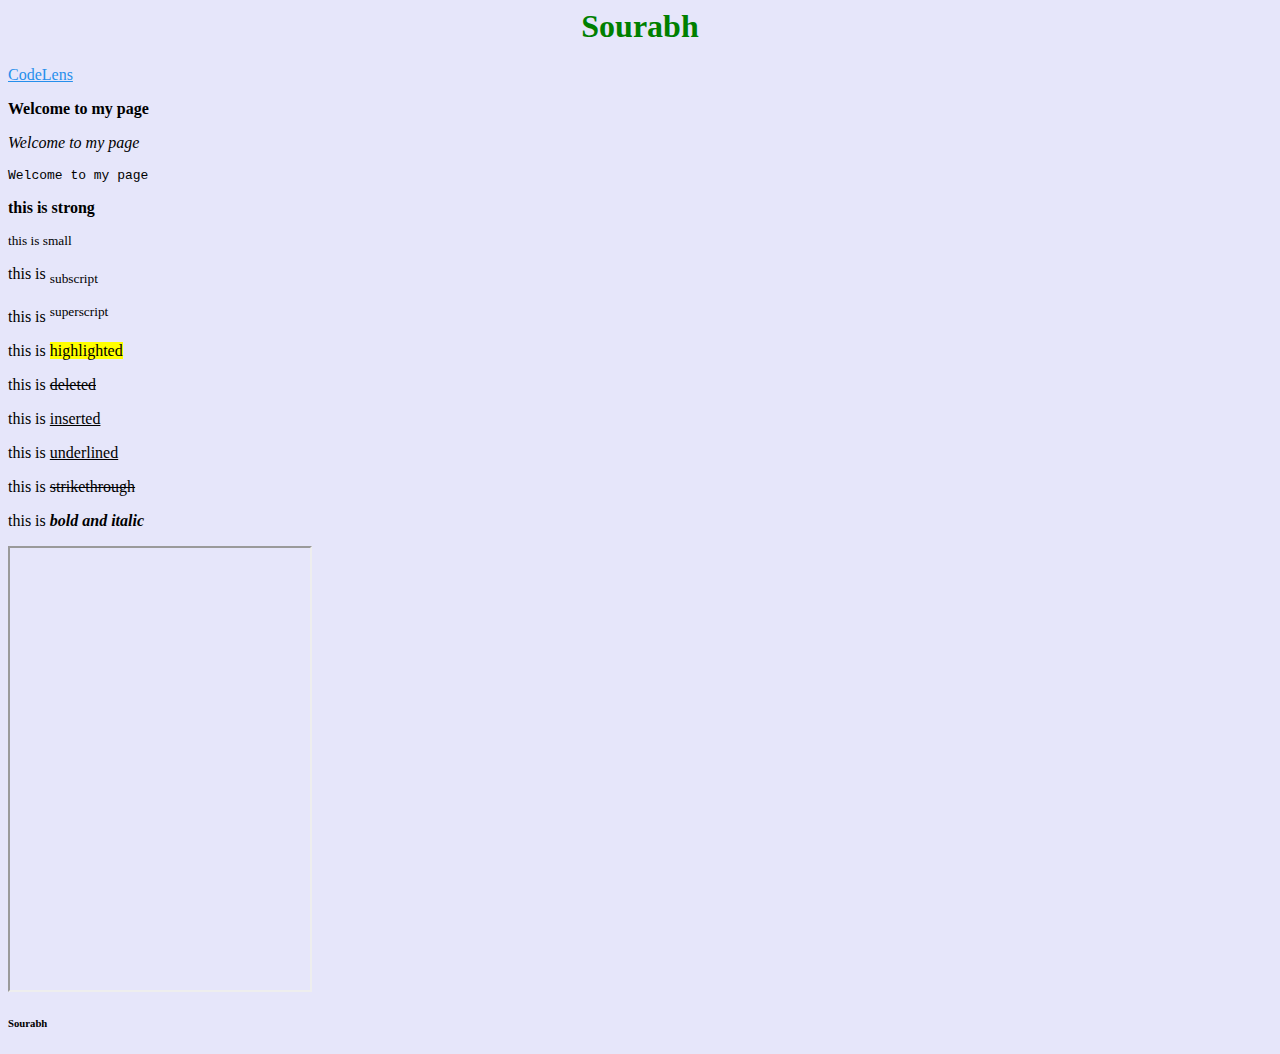
<file: 1.html>
<html>
    <head>
        <title>Sourabh Page Title</title>
    
    </head>
    <body style="background-color: lavender;">
        <h1 style="color: green;text-align: center;">Sourabh</h1>
        <a href="https://codelens.live" style="color: rgb(38, 143, 236);text-align: right;">CodeLens</a>
        <b><p>Welcome to my page</p></b>
        <i><p>Welcome to my page</p></i>
        <pre><p>Welcome to my page</p></pre>
        <p><strong>this is strong</strong></p>
        <p><small>this is small</small></p>
        <p>this is <sub>subscript</sub></p>
        <p>this is <sup>superscript</sup></p>
        <p>this is <mark>highlighted</mark></p>
        <p>this is <del>deleted</del></p>   
        <p>this is <ins>inserted</ins></p>
        <p>this is <u>underlined</u></p>
        <p>this is <s>strikethrough</s></p>
        <p>this is <strong><em>bold and italic</em></strong></p>
<iframe src="https:///" wight="1000px" height="50%"></iframe>
        <h6>Sourabh</h6>
    </body>
</html>
</file>
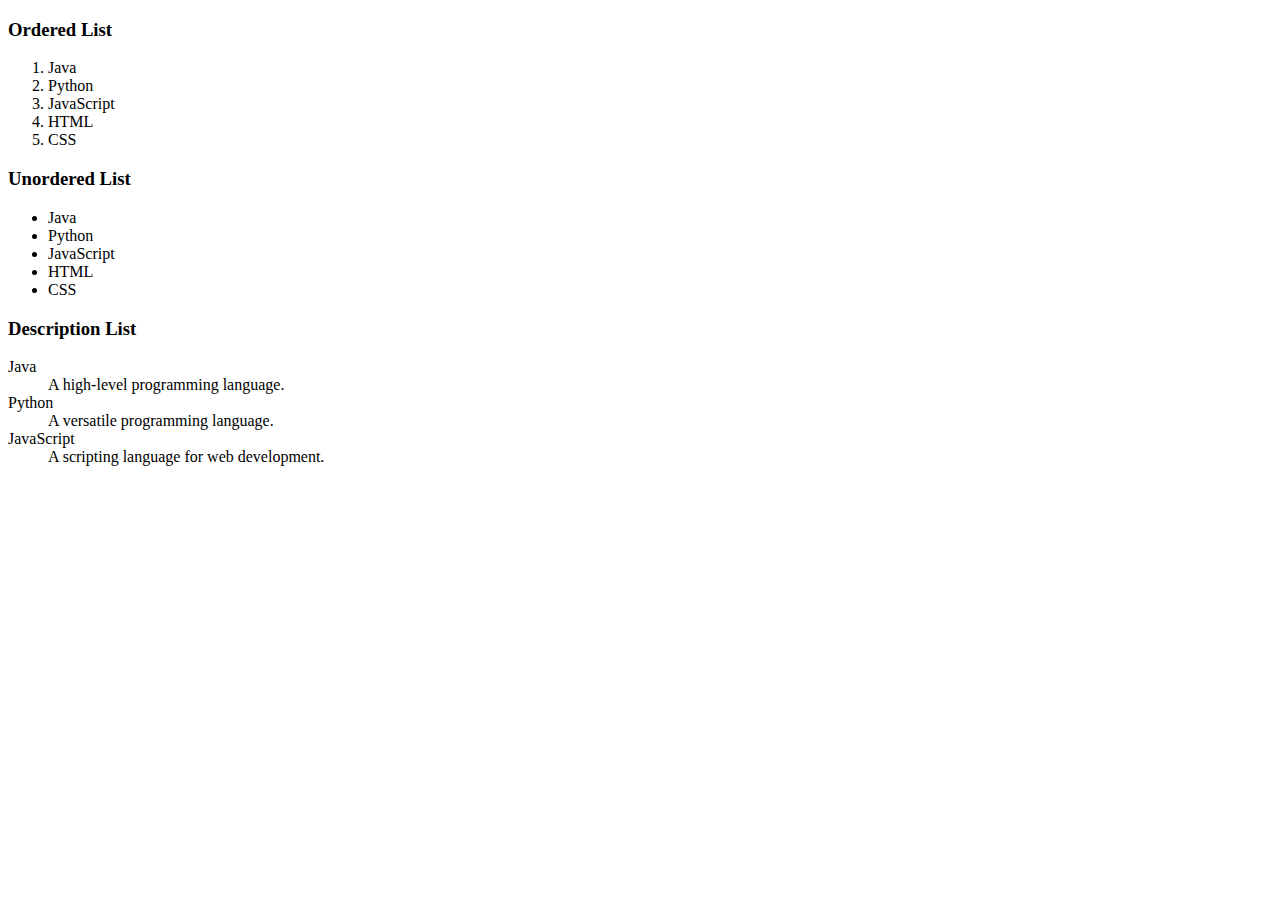
<file: book.html>
<!DOCTYPE html>
<html lang="en">
<head>
    <meta charset="UTF-8">
    <meta name="viewport" content="width=device-width, initial-scale=1.0">
    <title>Books in Btech</title>
</head>
<body>
    <h3>Ordered List</h3>
    <ol>
        <li>Java</li>
        <li>Python</li>
        <li>JavaScript</li>
        <li>HTML</li>
        <li>CSS</li>
    </ol>

    <h3>Unordered List</h3>
    <ul>
        <li>Java</li>
        <li>Python</li>
        <li>JavaScript</li>
        <li>HTML</li>
        <li>CSS</li>
    </ul>

    <h3>Description List</h3>
    <dl>
        <dt>Java</dt>
        <dd>A high-level programming language.</dd>
        <dt>Python</dt>
        <dd>A versatile programming language.</dd>
        <dt>JavaScript</dt>
        <dd>A scripting language for web development.</dd>
    </dl>
</body>
</html>
</file>
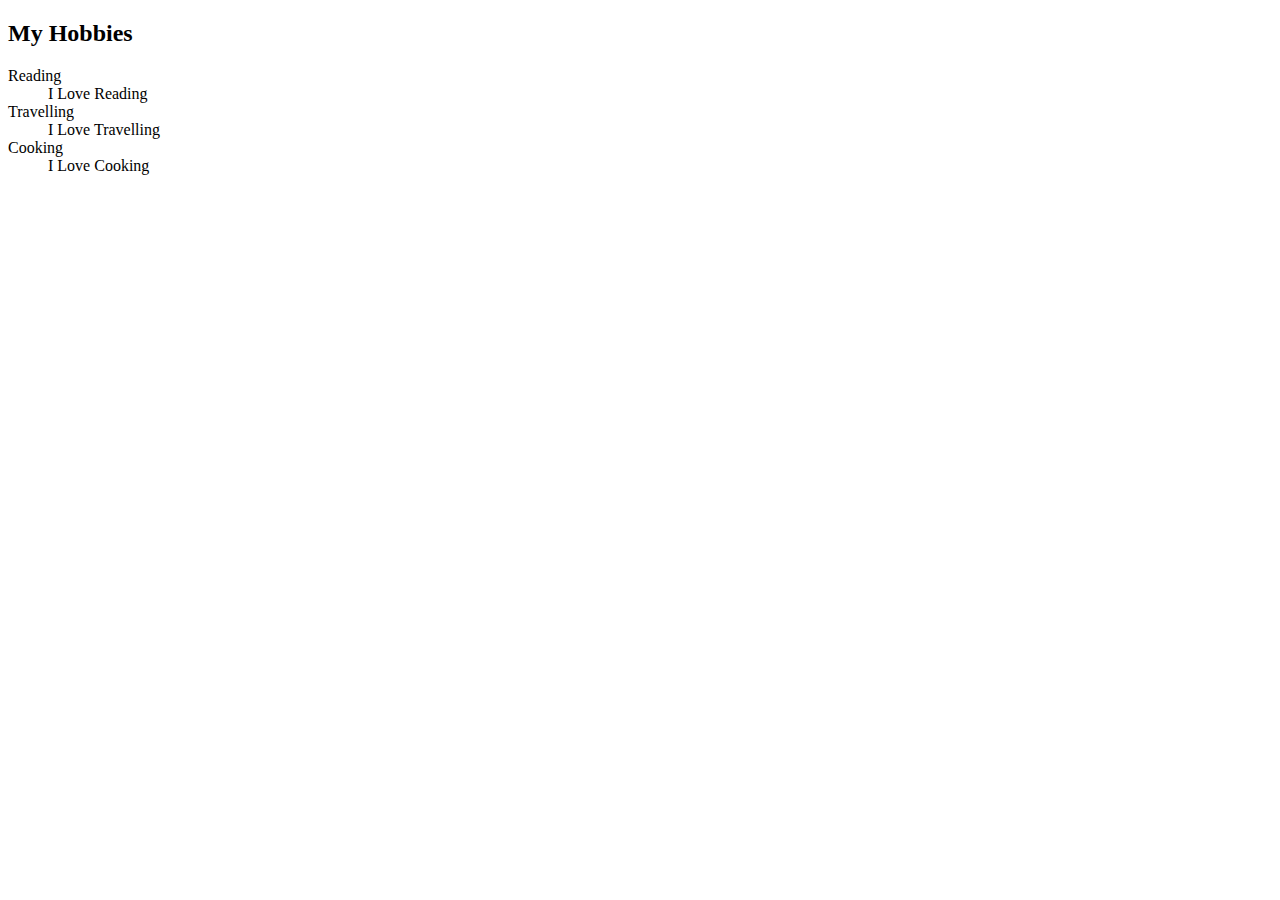
<file: hobby.html>
<!DOCTYPE html>
<html lang="en">
<head>
    <meta charset="UTF-8">
    <meta name="viewport" content="width=device-width, initial-scale=1.0">
    <title>Sourabhs Hobby</title>
</head>
<body>
    <h2>My Hobbies</h2>
    <dl>
        <dt>Reading</dt>
        <dd>I Love Reading</dd>
        <dt>Travelling</dt>
        <dd>I Love Travelling</dd>
        <dt>Cooking</dt>
        <dd>I Love Cooking</dd>
    </dl>
</body>
</html>
</file>
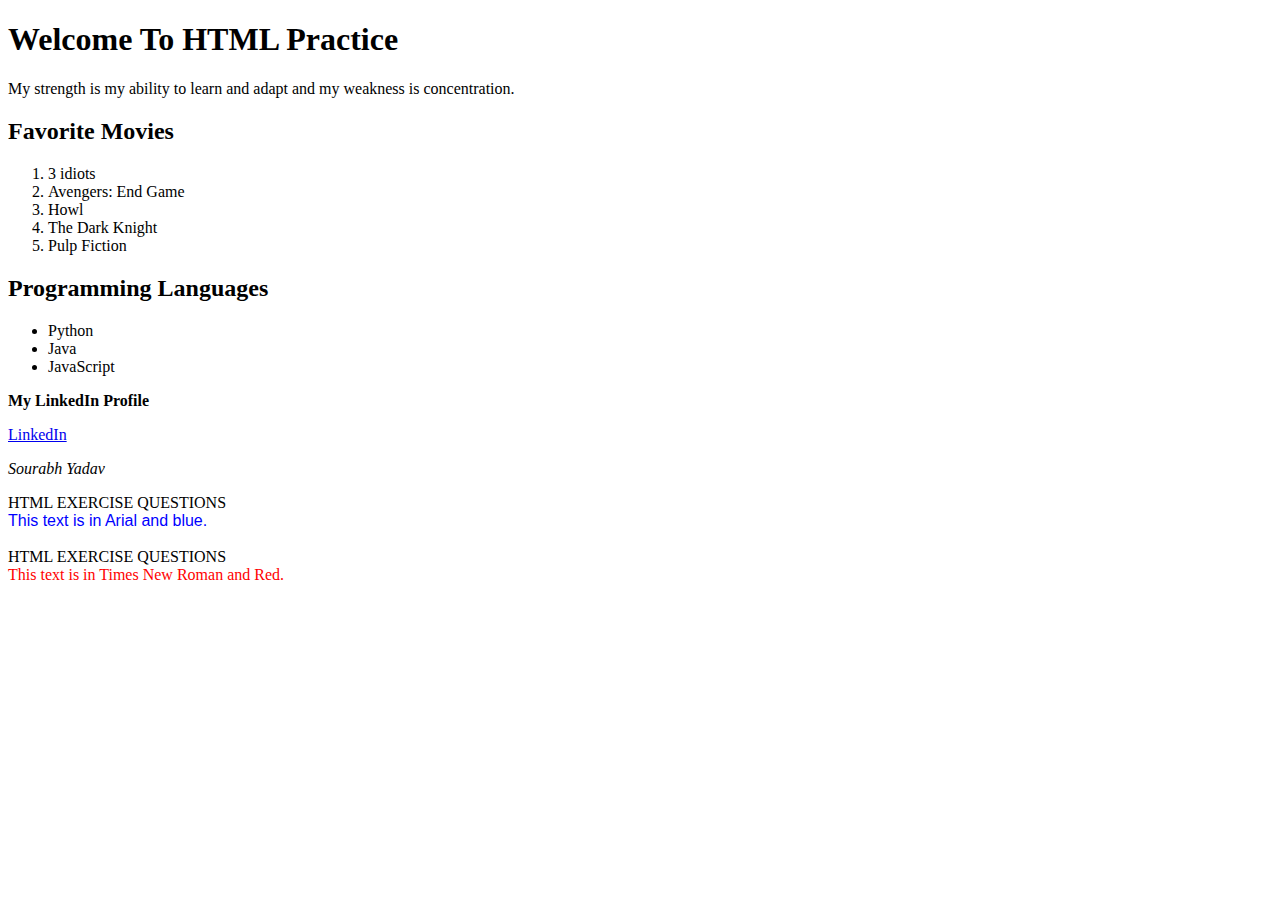
<file: practice.html>
<!DOCTYPE html>
<html lang="en">
<head>
    <meta charset="UTF-8">
    <meta name="viewport" content="width=device-width, initial-scale=1.0">
    <title>My First Webpage</title>
</head>
<body>
    <h1>Welcome To HTML Practice</h1>
    <p>My strength is my ability to learn and adapt
        and my weakness is concentration.
    </p>
    
    <h2>Favorite Movies</h2>
    <ol>
        <li>3 idiots</li>
        <li>Avengers: End Game</li>
        <li>Howl</li>
        <li>The Dark Knight</li>
        <li>Pulp Fiction</li>
    </ol>

    <h2>Programming Languages</h2>
    <ul>
        <li>Python</li>
        <li>Java</li>
        <li>JavaScript</li>
    </ul>
    
    <p><strong>My LinkedIn Profile</strong></p>
    <a href="https://www.linkedin.com/in/yadavsourabh">LinkedIn</a>
    
    <p><em>Sourabh Yadav</em></p>
    
    <p>
        HTML EXERCISE QUESTIONS<br>
        <font face="Arial" color="blue">
            This text is in Arial and blue.<br>
        </font><br>
        HTML EXERCISE QUESTIONS<br>
        <font face="Times New Roman" color="red">
            This text is in Times New Roman and Red.<br>
        </font>
    </p>
</body>
</html>
</file>
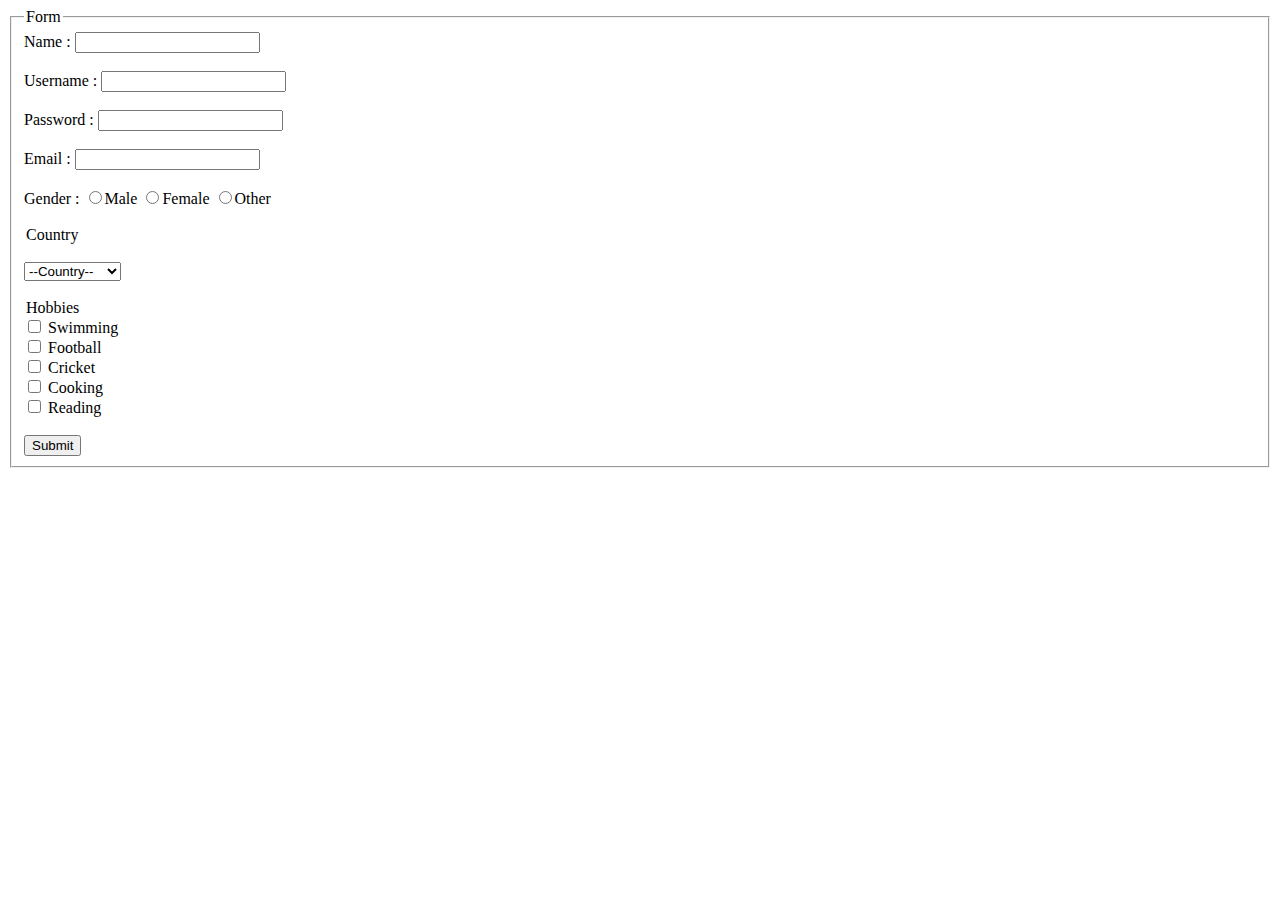
<file: form/form-practical.html>
<!-- Design a HTML form with a block pattern that includes text input for a user's name, password, an email
  input, checkbox, radio button, drop-down list and a submit button. -->

  <html lang="en">
    <head>
        <meta charset="UTF-8">
        <meta name="viewport" content="width=device-width, initial-scale=1.0">
        <title>Form</title>
    </head>
    <body>
        <form >
            <fieldset>
                <legend>Form</legend>
            Name : <input type="text"><br><br>
            Username : <input type="text"><br><br>
            Password : <input type="password"><br><br>
            Email : <input type="email"><br><br>
            Gender : <input type="radio" value="male">Male
            <input type="radio" value="female">Female
            <input type="radio" value="ronak">Other <br><br>
            <legend>Country</legend><br>
            <select>
                <option>--Country--</option>
                <option>India</option>
                <option>Japan</option>
                <option>South Korea</option>
                <option>China</option>
                <option>USA</option>
                <option>UK</option>
                <option>Germany</option>
                <option>Italy</option>
                <option>Spain</option>
                <option>France</option>
                <option>Poland</option>
                <option>Greenland</option>
                <option>Iceland</option>
                <option>Finland</option>
            </select><br><br>
            <legend>Hobbies</legend>
            <input type="checkbox"> Swimming <br>
            <input type="checkbox"> Football <br>
            <input type="checkbox"> Cricket <br>
            <input type="checkbox"> Cooking <br>
            <input type="checkbox"> Reading <br><br>
            <input type="submit">
            </fieldset>
        </form>
    </body>
    </html>
</file>
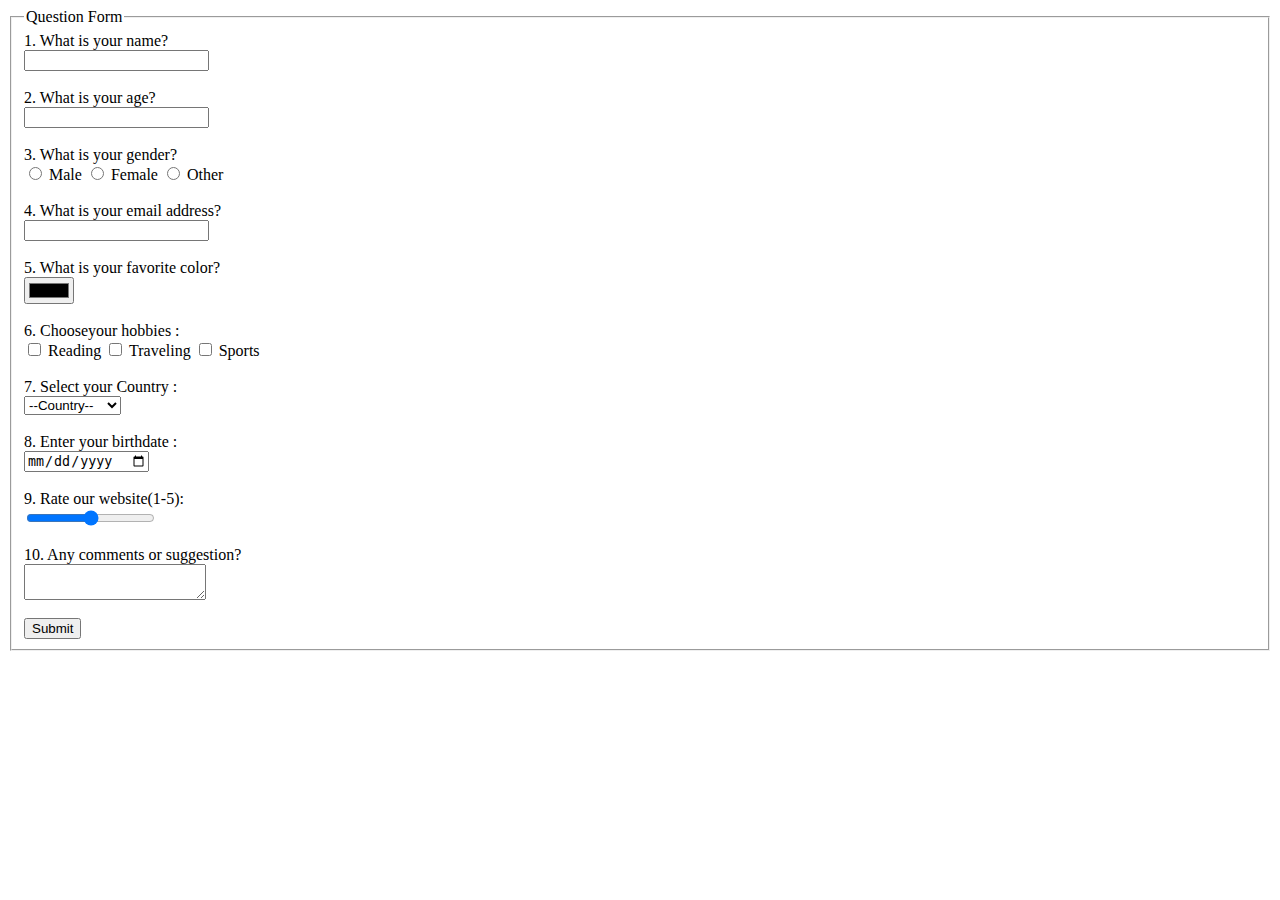
<file: form/form-practical2.html>
<html lang="en">
<head>
    <meta charset="UTF-8">
    <meta name="viewport" content="width=device-width, initial-scale=1.0">
    <title>Question Form</title>
</head>
<body>
    <form>
        <fieldset>
            <legend>Question Form</legend>
        1. What is your name? <br>
        <input type="text"><br><br>
        2. What is your age? <br>
        <input type="text"><br><br>
        3. What is your gender? <br>
        <input type="radio" name="gender?" value="Male"> Male
        <input type="radio" name="gender?" value="Female"> Female
        <input type="radio" name="gender?" value="Other"> Other <br><br>
        4. What is your email address? <br>
        <input type="email"><br><br>
        5. What is your favorite color?<br>
        <input type="color" name="" id=""><br><br>
        6. Chooseyour hobbies : <br>
        <input type="checkbox"> Reading
        <input type="checkbox"> Traveling
        <input type="checkbox"> Sports <br><br>
        7. Select your Country : <br>
        <select>
            <option>--Country--</option>
            <option>India</option>
            <option>Japan</option>
            <option>South Korea</option>
            <option>China</option>
            <option>USA</option>
            <option>UK</option>
            <option>Germany</option>
            <option>Italy</option>
            <option>Spain</option>
            <option>France</option>
            <option>Poland</option>
            <option>Greenland</option>
            <option>Iceland</option>
            <option>Finland</option>
        </select><br><br>
        8. Enter your birthdate : <br>
        <input type="date"><br><br>
        9. Rate our website(1-5): <br>
        <input type="range"><br><br>
        10. Any comments or suggestion? <br>
        <textarea name="" id=""></textarea><br><br>
        <input type="submit">
        </fieldset>
    </form>
</body>
</html>
</file>
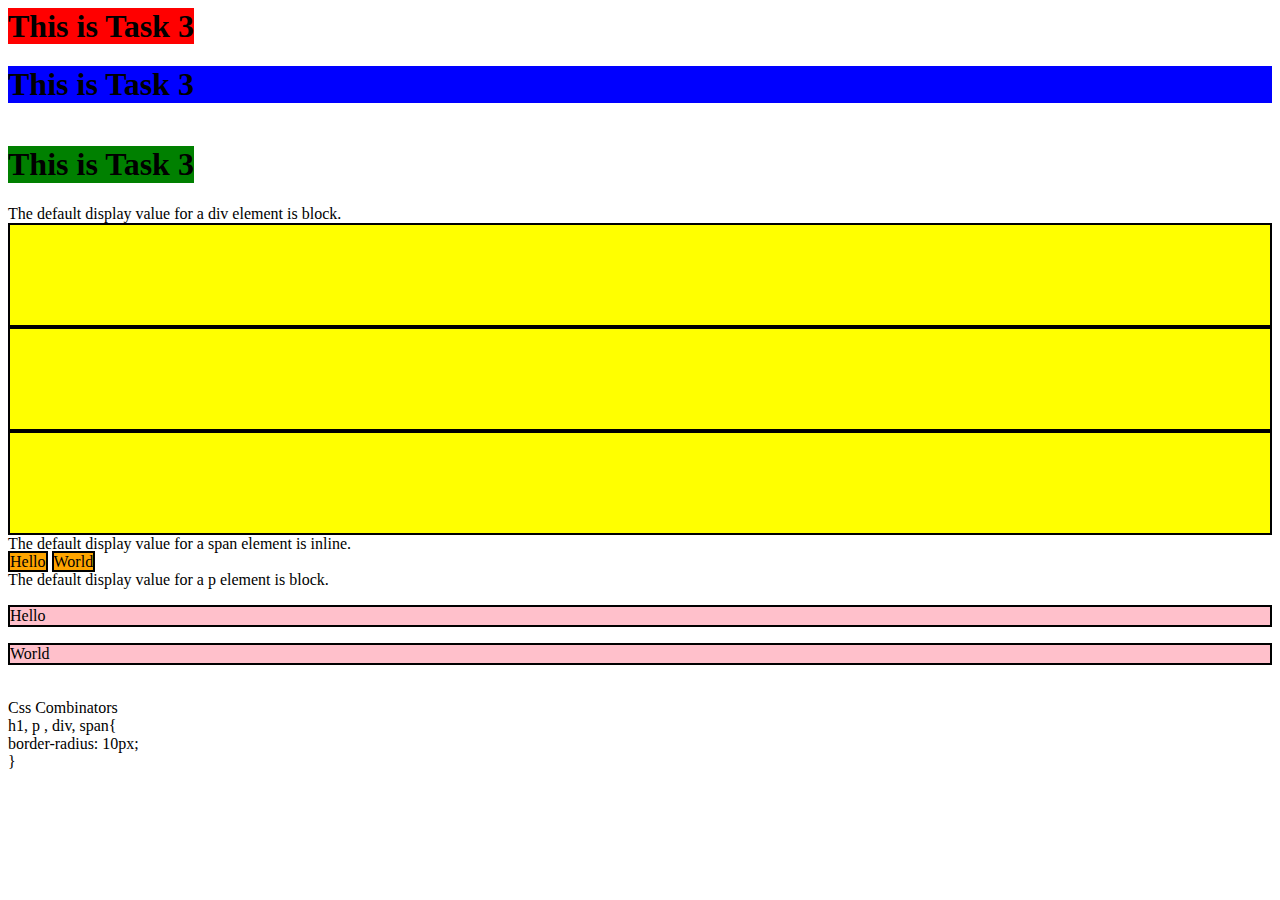
<file: form/form-practical3.html>
<!DOCTYPE html>
<html lang="en">
<head>
    <meta charset="UTF-8">
    <meta name="viewport" content="width=device-width, initial-scale=1.0">
    <title>Task 3</title>
    <style>
        .h1inline{
            display: inline;
            background-color: red;
        }
        .h1block{
            display: block;
            background-color: blue;
        }
        .h1inlineblock{
            display: inline-block;
            background-color: green;
        }
        div{

            height: 100px;
            background-color: yellow;
            border: 2px solid black;
        }
        span{
            background-color: orange;
            border: 2px solid black;
        }
        p{
            background-color: pink;
            border: 2px solid black;
        }
        
    </style>
</head>
<body>
    <h1 class="h1inline">This is Task 3</h1>
    <h1 class="h1block">This is Task 3</h1>

    <h1 class="h1inlineblock">This is Task 3</h1>
    <br>
    The default display value for a div element is block.
    <div></div>
    <div></div>
    <div></div>
    
    The default display value for a span element is inline.<br>
    <span>Hello</span>
    <span>World</span>
<br>
    The default display value for a p element is block.<br>
    <p>Hello</p>
    <p>World</p>
<br>
Css Combinators<br>
h1, p , div, span{<br>
    border-radius: 10px;<br>
}
</body>
</html>
</file>
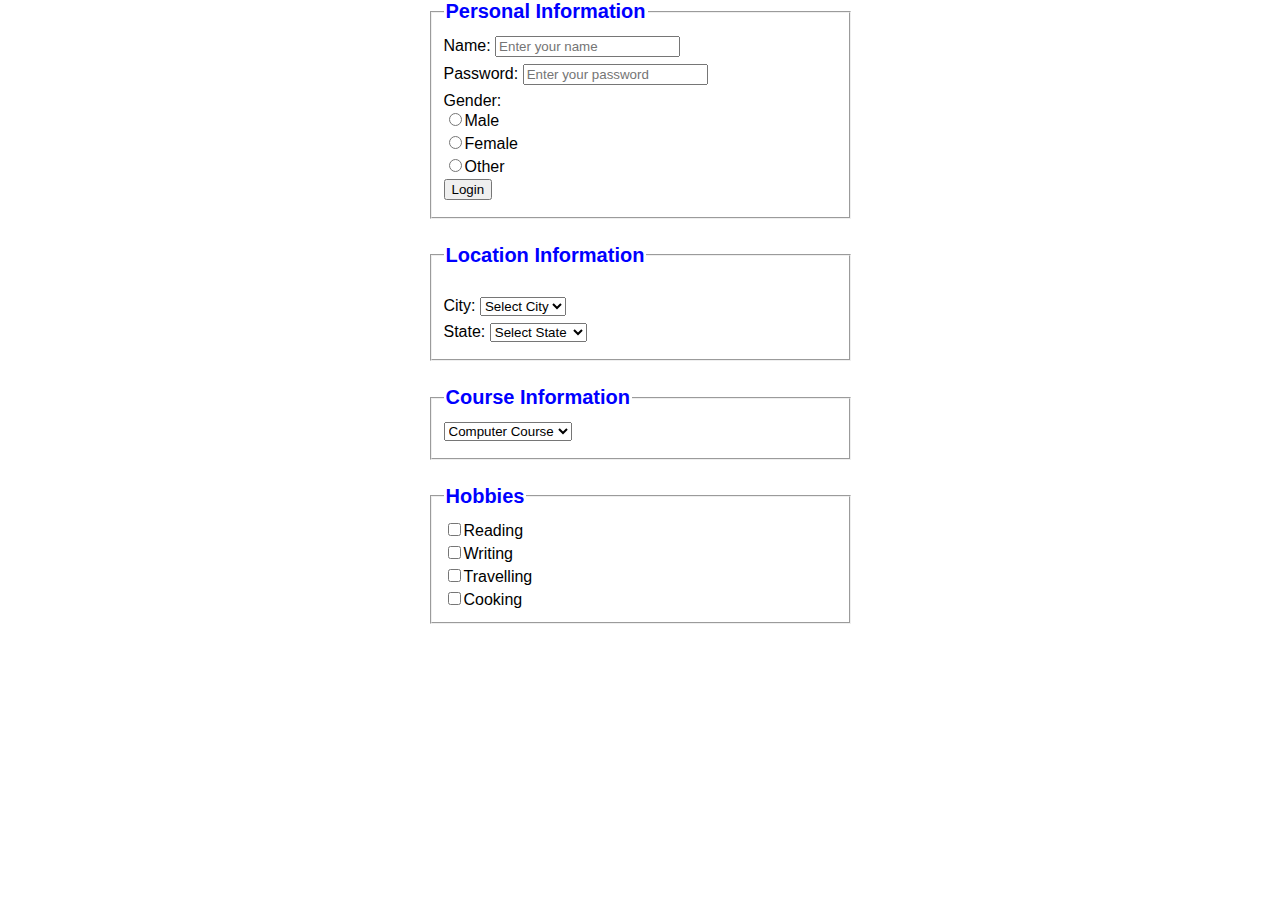
<file: form/form.html>
<!DOCTYPE html>
<html lang="en">
<head>
    <meta charset="UTF-8">
    <meta name="viewport" content="width=device-width, initial-scale=1.0">
    <title>HTML Form</title>
    <style>
        *{
            font-family: Fantasy, Arial, sans-serif;
            margin-bottom: 7px;
        }
        body{
            max-width: 425px;
            margin: 0 auto;
        }
        legend{
            color: blue;
            font-size: 20px;
            font-weight: bold;
        }
    </style>
</head>
<body>
    <form action="">
        <fieldset>
            <legend>Personal Information</legend>
        Name: <input type="text" name="sname" placeholder="Enter your name">
        <br>
        Password: <input type="password" name="spass" placeholder="Enter your password">
        <br>
        Gender: <br><input type="radio" name="sgen" id="">Male<br><input type="radio" name="" id="">Female<br><input type="radio" name="" id="">Other
        <br>
        <input type="submit" value="Login">
    </fieldset>
        <br>

        <fieldset>
        <legend>Location Information</legend>
        <br>
        City: <select name="" id="">
            <option>Select City</option>
            <option>Delhi</option>
            <option>Mumbai</option>
            <option>Banglore</option>
            <option>Chennai</option>
        </select>
        <br>
        State: <select name="" id="">
            <option>Select State</option>
            <option>Delhi</option>
            <option>Maharashtra</option>
            <option>Karnataka</option>
            <option>Tamil Nadu</option>
            </select>
        </fieldset>
        <br>
        <fieldset>
        <legend>Course Information</legend>
        
        <select>
        <option>Computer Course</option>
        <optgroup label="3 month Course">
            <option>C</option>
            <option>C++</option>
       </optgroup>
        <optgroup label="3 month Course">
            <option>C</option>
            <option>C++</option>
       </optgroup>
        <optgroup label="3 month Course">
            <option>C</option>
            <option>C++</option>
       </optgroup>
    </select>
        </fieldset>

        <br>

        <fieldset>
            <legend>Hobbies</legend>
            <input type="checkbox" name="" id="">Reading<br>
            <input type="checkbox" name="" id="">Writing<br>
            <input type="checkbox" name="" id="">Travelling<br>
            <input type="checkbox" name="" id="">Cooking<br>
        </fieldset>
    </form>
</body>
</html>
</file>
